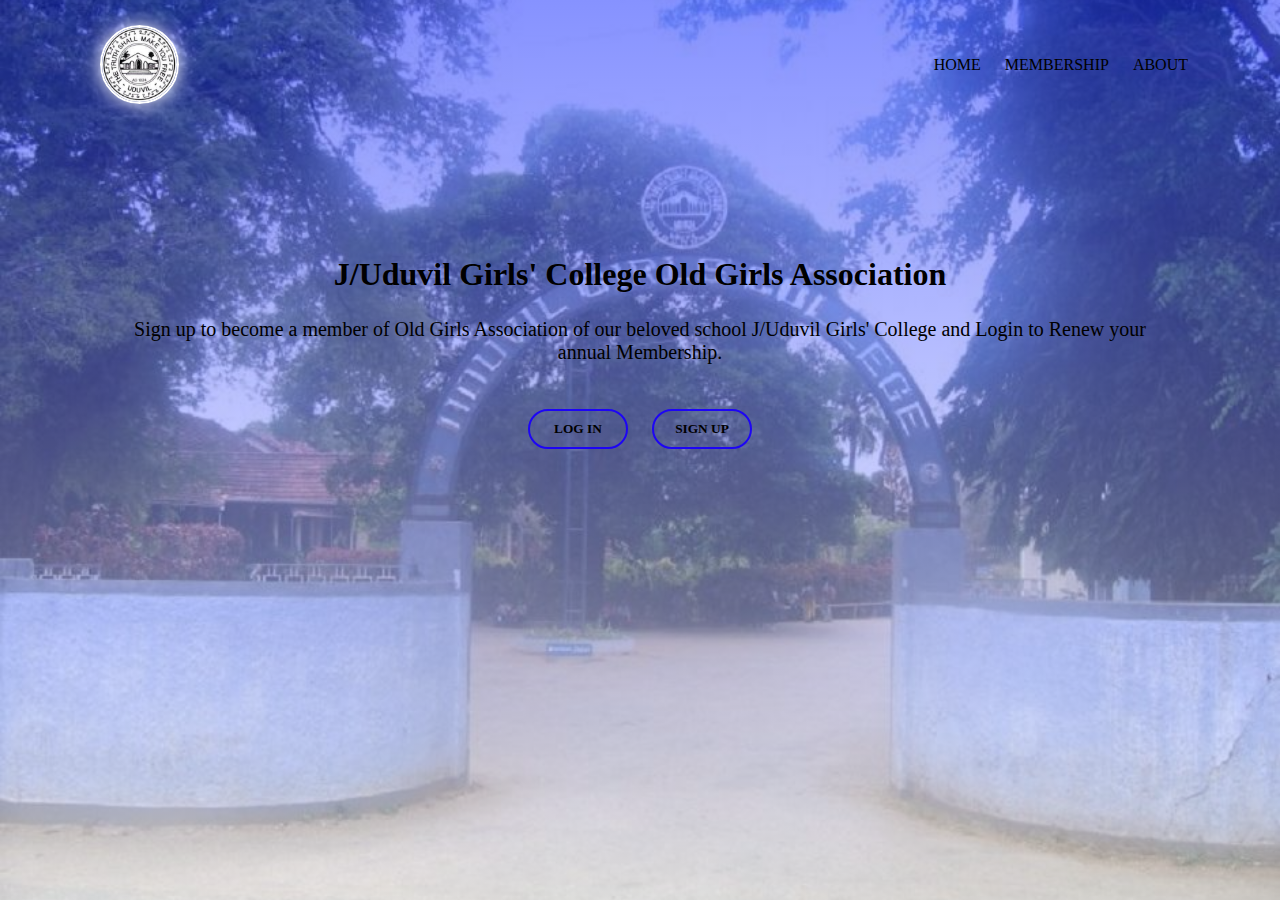
<file: index.html>
<!DOCTYPE html>
<html>
<head>
    <title>OGA</title>
    <link rel="stylesheet" href="style.css">
    <style>
        .content p{
            font-size:20px;
            margin:25px 0px;
        }
    </style>
</head>
<body>
    <div class="main">
        <nav class="navbar">
            <img src="logo.jpg" alt="logo" class="logo">
            <ul>
                <li><a href="#">Home</a></li>
                <li><a href="#">Membership</a></li>
                <li><a href="#">About</a></li>
             </ul>
        </nav>
        <div class="content">
            <h1 style="font-size: 70x;">J/Uduvil Girls' College Old Girls Association</h1>
            <p>Sign up to become a member of Old Girls Association of our beloved school J/Uduvil Girls' College and Login to Renew your annual Membership. 
            </p>

            <div>
                <button>LOG IN</button>
                <button>SIGN UP</button>
            </div>
        </div>
    </div>
</body>
</html>
</file>
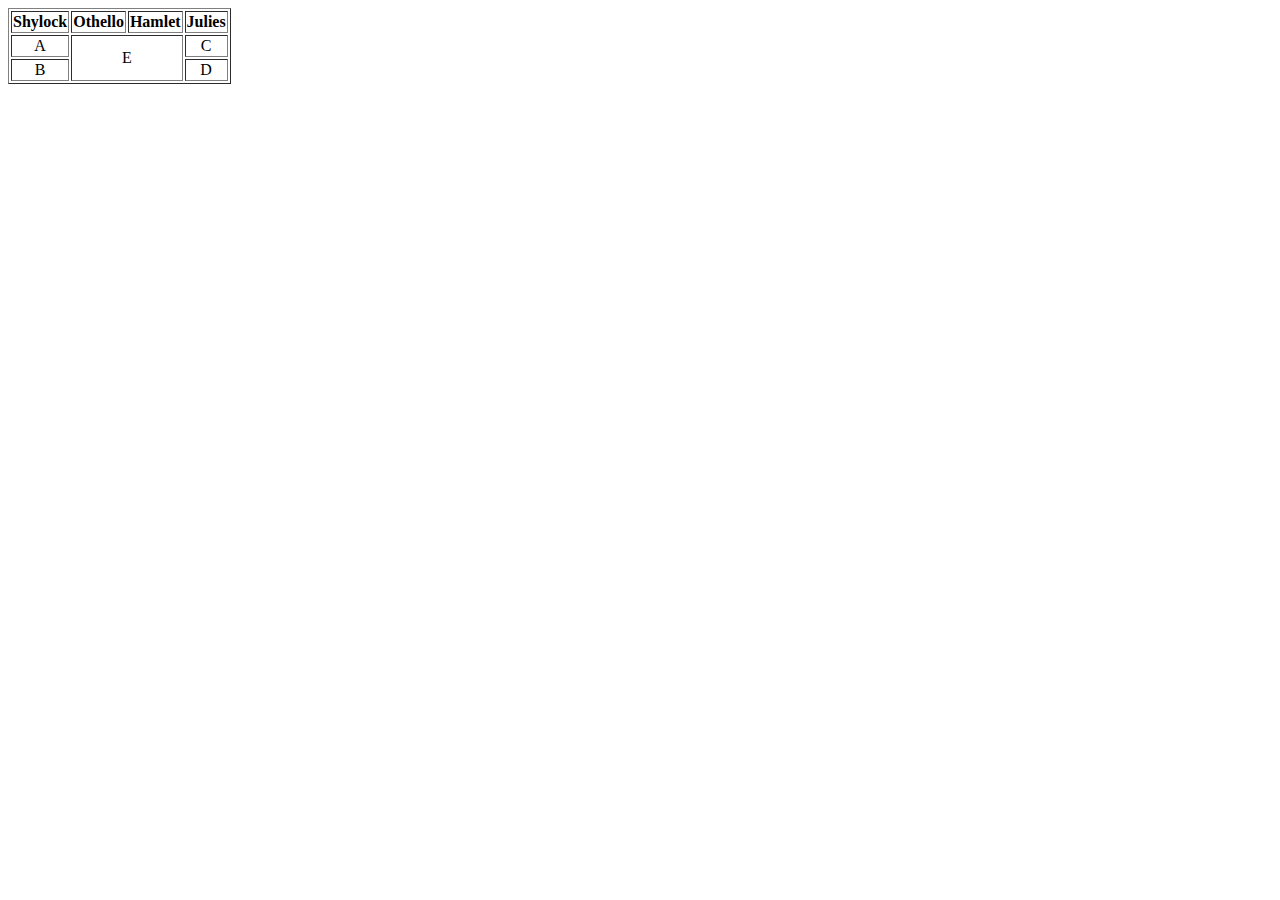
<file: question1.html>
<!DOCTYPE html>
<html>
    <head>
         <title>Question1 </title>
    </head>
    <body>

        <table border color="black">
           
            <tr>
                <th align="center">Shylock</th>  
                 <th align="center">Othello</th>   
                 <th align="center">Hamlet</th>  
                 <th align="center">Julies</th>
                </tr>
                <tr align="center">
                    <td align="center">A</td>   
                    <td colspan="2" rowspan="2" align="center" >E</td>  
                    <td align="center">C</td>
                    </tr>
                <tr align="center">
                    <td align="center">B</td>  
                    <td align="center">D</td>
                </tr>
                    
        </table>
    </body>
</html>
</file>
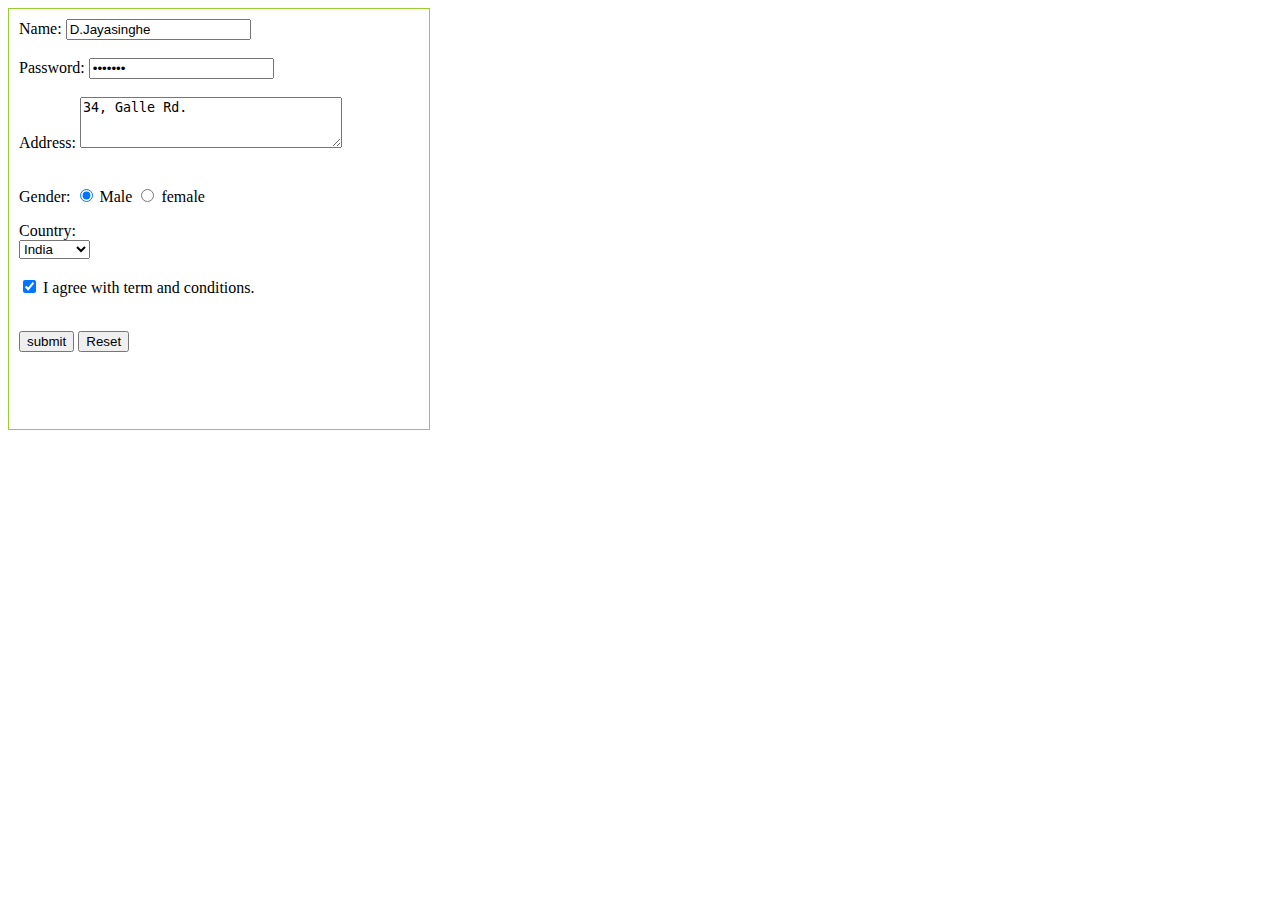
<file: question10.html>
<!DOCTYPE /> 
<html>
<head>
    <title>questionten</title>
</head>
<body>

<style>
  .bordered {
    width: 400px;
    height: 400px;
    padding: 10px;
    border: 1px solid yellowgreen;
   }
   </style>

    <div class="bordered">

<Form>
    
    <label for="name">Name:</label>
    <input type="text" id="name" value="D.Jayasinghe">  <br><br>

    <label for="pwd">Password:</label>
    <input type="password" id="password" value="*******">  <br><br>

    <label for="textbox">Address:</label>
        <textarea id="textbox" name="textbox" rows="3" cols="30">34, Galle Rd.</textarea><br><br>

  
<p>Gender:
    <input type="radio" id="male"  name="sex" value="male" checked>
    <label for="html">Male</label>
    <input type="radio" id="female" name="sex" value="female">
    <label for="css">female</label><br/></p>
    



    <label for="country">Country:</label><br />
    <select id="country" name="country">
        <option value="ind">India</option>
        <option value="sl">Srilanka</option> 
        <option value="np">Nepal</option>
    </select><br><br>

    <input type="checkbox" id="agree" value="Biology" checked>
    <label for="agree">I agree with term and conditions.</label><br><br>

    <p>
        <input type="submit" value="submit">
        <input type="reset">
    </p>
    </div>
</Form>
</body>
</html>
</file>
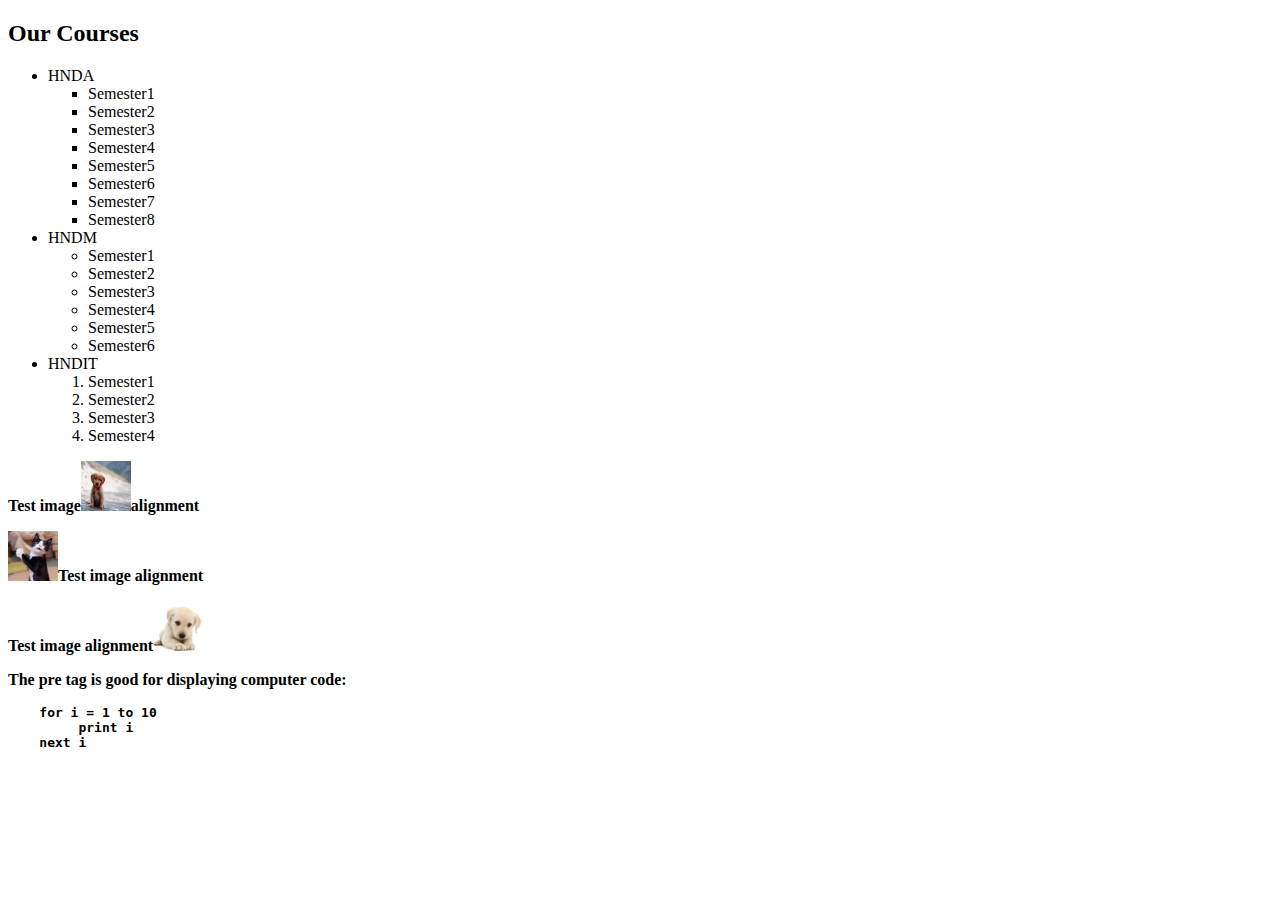
<file: question2.html>
<!DOCTYPE html>
<html>
    <head>
    <title>Question2</title>
    </head>
    <body>
        <h2>Our Courses</h2>

<ul>
    <li>HNDA</li>
                <ul style="list-style-type:square">
                    <li>Semester1</li>
                    <li>Semester2</li>
                    <li>Semester3</li>
                    <li>Semester4</li> 
                    <li>Semester5</li> 
                    <li>Semester6</li> 
                    <li>Semester7</li> 
                    <li>Semester8</li>
                </ul>

     <li>HNDM</li>
                <ul>
                    <li>Semester1</li> 
                    <li>Semester2</li> 
                    <li>Semester3</li> 
                    <li>Semester4</li> 
                    <li>Semester5</li> 
                    <li>Semester6</li>
                </ul> 

     <li>HNDIT</li>
                <ul style="list-style-type: circles;">
                    <li>Semester1</li> 
                    <li>Semester2</li> 
                    <li>Semester3</li> 
                    <li>Semester4</li>
                </ul> 

</ul><b>
<p>Test image<img src="puppy2.jpg" alt="pic1" width="50" height="50">alignment<p>
    <p><img src="cat.jpg" alt="pic2" width="50" height="50">Test image alignment<p>
    <p>Test image alignment<img src="puppy-1.jpg" alt="pic3" width="50" height="50"><p>
    
    
    <p>The pre tag is good for displaying computer code:</p>
    <pre>
    for i = 1 to 10
         print i
    next i
    
    </pre></b>
    </body>
</html>
</file>
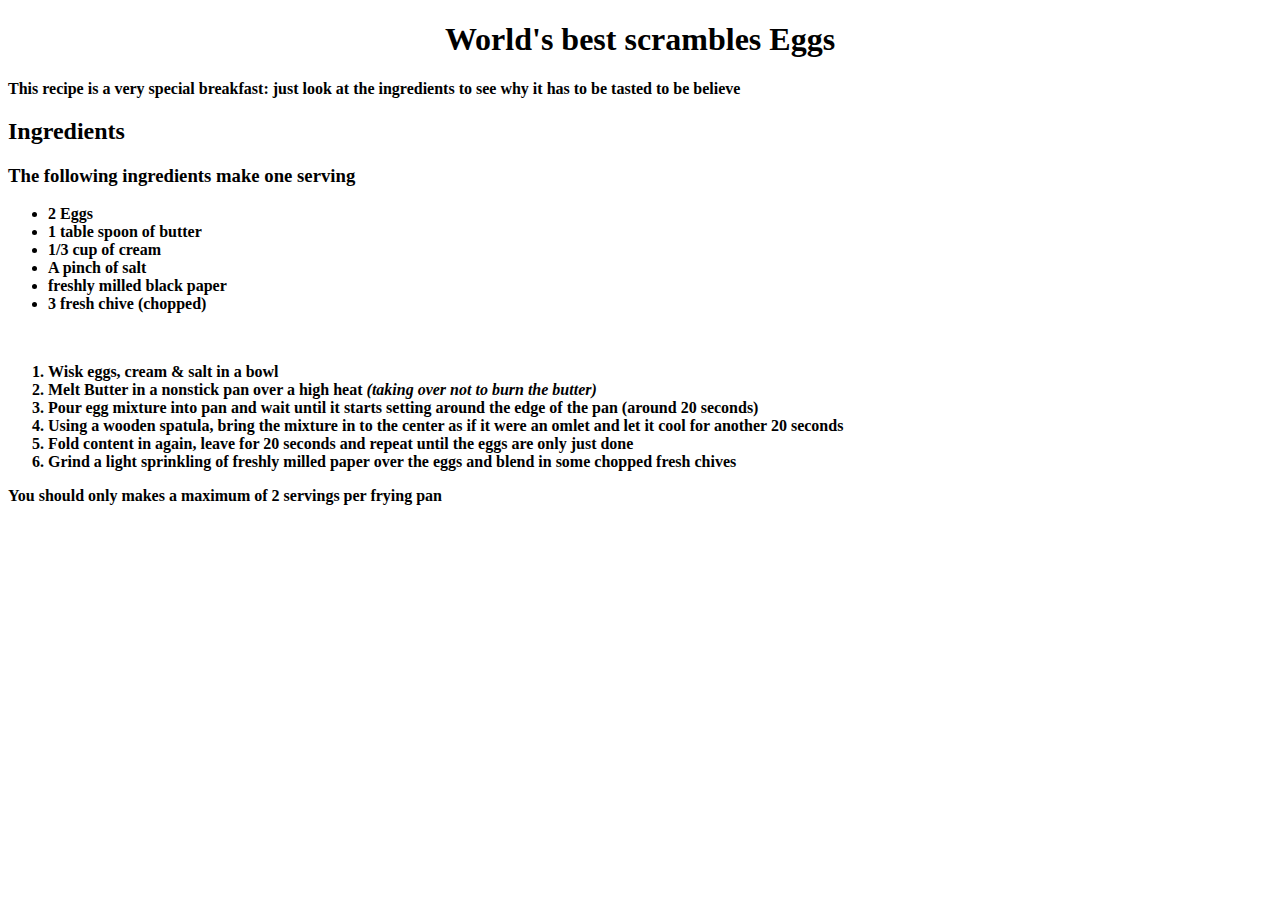
<file: question3.html>
<!DOCTYPE html>
<html>
    <title>Question3</title>
    <body>
        <h1 style="text-align:center;">World's best scrambles Eggs</h1>
        <p><b>This recipe is a very special breakfast: just look at the ingredients to see why it has to be tasted to be believe</b></p>
        <h2>Ingredients</h2>
        <h3>The following ingredients make one serving</h3>
        <ul><b>
            <li>2 Eggs</li>
            <li>1 table spoon of butter</li>
            <li>1/3 cup of cream</li>
            <li>A pinch of salt</li>
            <li>freshly milled black paper</li>
            <li>3 fresh chive (chopped)</li>
            </b>
        </ul><br>
        <ol><b>
            <li>Wisk eggs, cream & salt in a bowl</li>
            <li>Melt Butter in a nonstick pan over a high heat <i>(taking over not to burn the butter)</i></li>
            <li>Pour egg mixture into pan and wait until it starts setting around the edge of the pan (around 20 seconds)</li>
            <li>Using a wooden spatula, bring the mixture in to the center as if it were an omlet and let it cool for another 20 seconds</li>
            <li>Fold content in again, leave for 20 seconds and repeat until the eggs are only just done</li>
            <li>Grind a light sprinkling of freshly milled paper over the eggs and blend in some chopped fresh chives</li>
            </b>
        </ol>
        <p><b>You should only makes a maximum of 2 servings per frying pan</b></p>
    </body>
    </html>
</file>
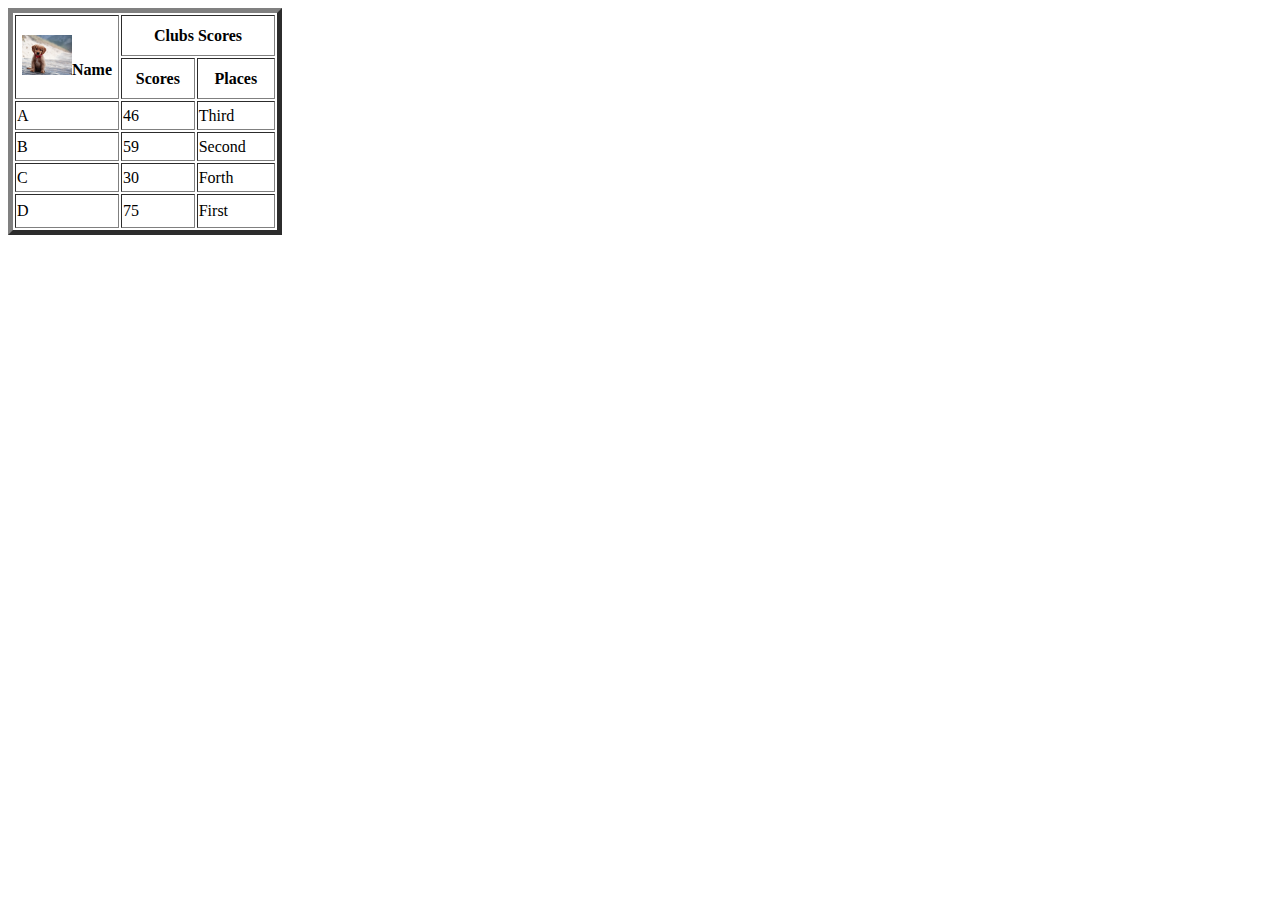
<file: question4.html>
<!DOCTYPE html>
<html>
    <head>
        <title>Question 4</title>
    </head>
    <body>
        <table border="5">
            <tr>
                <th rowspan="2" width="100" height="80"><img src="puppy2.jpg" width="50"><b>Name</b></th>
                <th colspan="2" width="150"><b>Clubs Scores</b></th>
            </tr>
            <tr>
                <th><b>Scores</b></th>
                <th><b>Places</b></th>
            </tr>
            <tr>
                <td height="25">A</td>
                <td>46</td>
                <td>Third</td>
            </tr>
            <tr>
                <td height="25">B</td>
                <td>59</td>
                <td>Second</td>
            </tr>
            <tr>
                <td height="25">C</td>
                <td>30</td>
                <td>Forth</td>
            </tr>
            <tr>
                <td height="30">D</td>
                <td>75</td>
                <td>First</td>
            </tr>
        </table>

    </body>
</html>
</file>
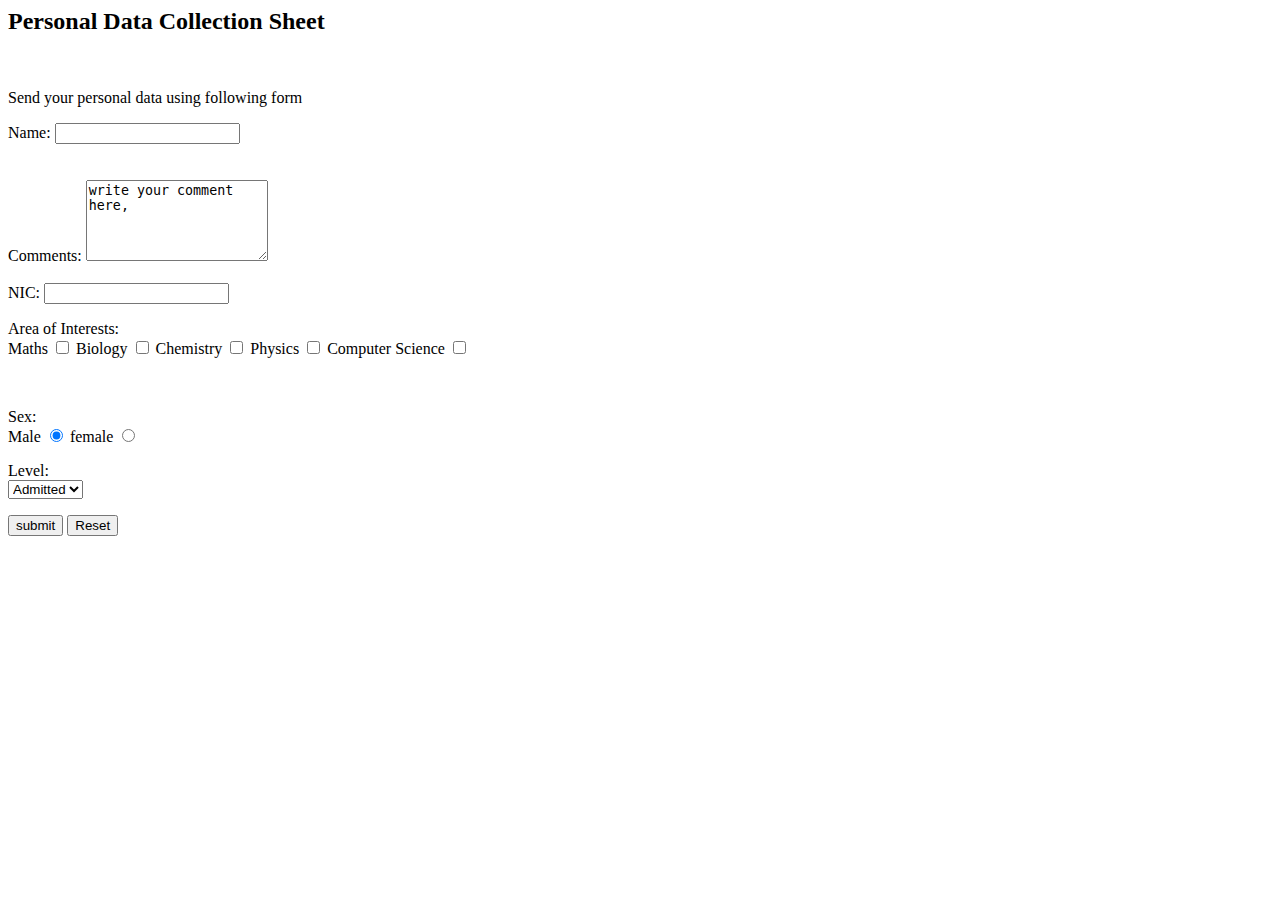
<file: question5.html>
<!DOCTYPE /> 
<html>
<head>
    <title>Untitled Page</title>
</head>
<body>
<h2>Personal Data Collection Sheet</h2>
<br>

<Form>
    <p>Send your personal data using following form</p>

    <label for="name">Name:</label>
    <input type="text" id="name">  <br><br><br>

    <label for="textbox">Comments:</label>
    <textarea id="textbox" name="teextbox" rows="5" cols="20">write your comment here,</textarea><br><br>

    <label for="nic">NIC:</label>
    <input type="text" id="nic"> <br>

    <p>Area of Interests:<br >
        <label for="area">Maths</label>
        <input type="checkbox" id="Checkbox1" name="area" value="maths">
        
        <label for="area">Biology</label>
        <input type="checkbox" id="Checkbox2" name="area" value="biology">
        
        <label for="area">Chemistry</label>
        <input type="checkbox" id="Checkbox3" name="area" value="chemistry">
        
        <label for="area">Physics</label>
        <input type="checkbox" id="Checkbox4" name="area" value="physics">
        
        <label for="area">Computer Science</label>
        <input type="checkbox" id="Checkbox5" name="area" value="Computer science">
    </p><br>
        

    <p>Sex:<br>
        <label for="html">Male</label>
        <input type="radio" id="male"  name="sex" value="male" checked>
       
        <label for="css">female</label>
        <input type="radio" id="female" name="sex" value="female">
        <br></p>
    

    <label for="level">Level:</label><br>
        <select id="level" name="level">
        <option value="admitted">Admitted</option>
        <option value="admitted">Admitted</option> 
        <option value="admitted">Admitted</option>
        </select><br>

     <p>
        <input type="submit" value="submit">
        <input type="reset">
   </p>
   
</Form>

</body>
</html>
</file>
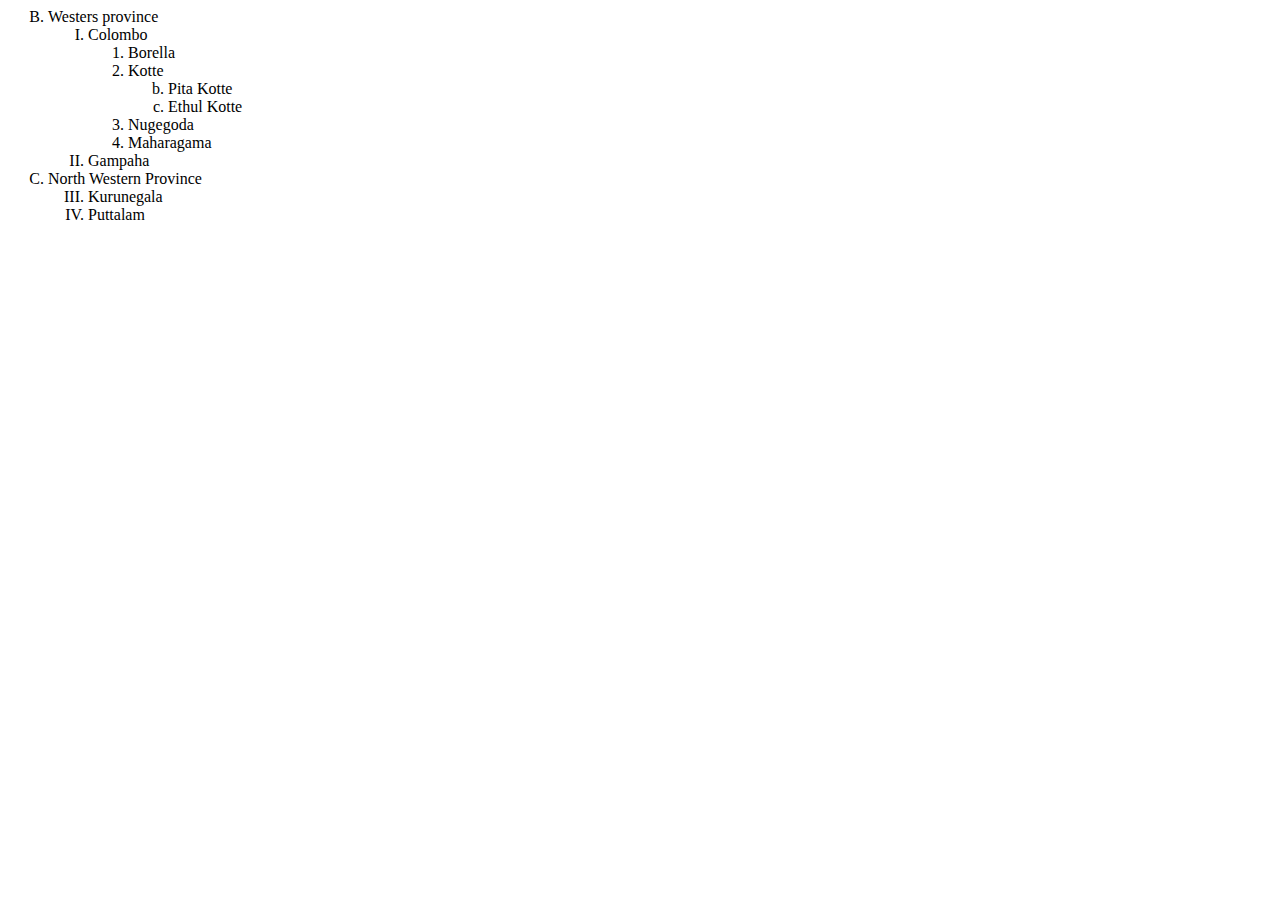
<file: question6.html>
<!DOCTYPE 
<html>
<head>
    <title>question6</title>
</head>
<body>

<ol style="list-style-type:upper-alpha" start="2">
        <li>Westers province</li>
            <ol style="list-style-type:upper-roman">
            <li>Colombo</li>
                    <ol>
                    <li>Borella</li>
                    <li>Kotte</li>
                                <ol style="list-style-type:lower-alpha" start="2">
                                    <li>Pita Kotte</li>
                                    <li>Ethul Kotte</li>
                                </ol>
                    <li>Nugegoda</li>
                    <li>Maharagama</li>
                    </ol>
            <li>Gampaha</li> </ol>
        <li>North Western Province</li>
            <ol style="list-style-type:upper-roman" start="3">
            <li>Kurunegala</li>
            <li>Puttalam</li>
            </ol>    
</ol>
</br>






</body>
</html>
</file>
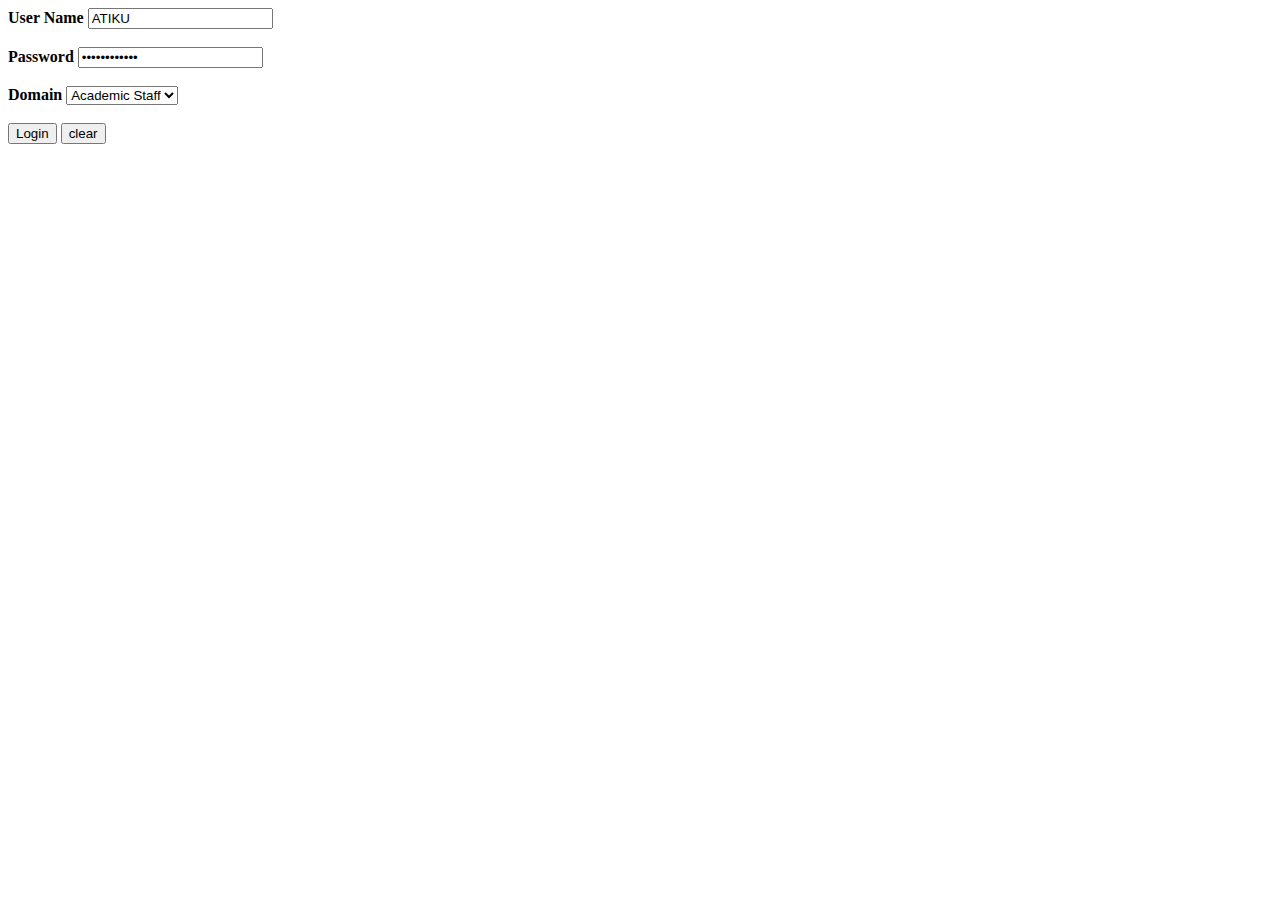
<file: question8.html>
<!DOCTYPE html>
<html>
    <head>
        <title>Question8</title>
    </head>
    <body>
        <form>
            <label for="username"><b>User Name</b></label>
            <input type="text" id="username" value="ATIKU"><br><br>
            <label for="password"><b>Password</b></label>
            <input type="password" id="password" value="012345678910"><br><br>
            <label for="domain"><b>Domain</b></label>
            <select>
                <option>Academic Staff</option>
            </select><br><br>
            <input type="submit" value="Login">
            <input type="reset" value="clear">
        </form>
    </body>
</html>
</file>
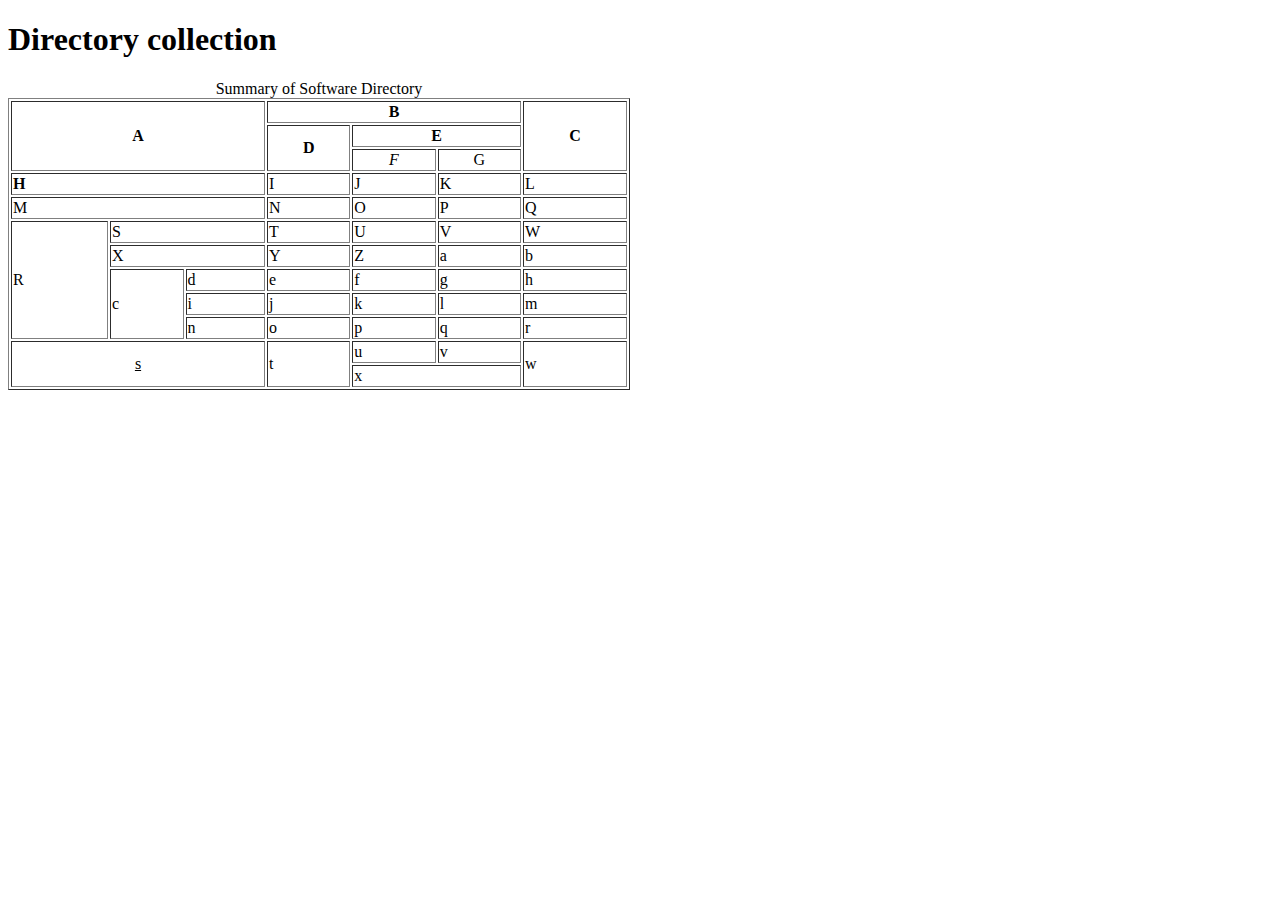
<file: question9.html>
<!DOCTYPE html>
<html>
    <head>
        <title>Question9</title>
    </head>
    <body>
        <h1>Directory collection</h1>
        
        <table border="1" >
            <caption>Summary of Software Directory</caption>
            <tr>
            <th rowspan="3" colspan="3" width="250">A</th>
            <th colspan="3" width="250">B</th>
            <th rowspan="3" width="100">C</th>
            </tr>
            <tr>
                <th rowspan="2"><b>D</b></th>
                <th colspan="2">E</th>
            </tr>
            <tr>
                <td align="center"><i>F</i></td>
                <td align="center">G</td>
            </tr>
            <tr>
                <th colspan="3" align="left"><b>H</b></th>
                <td>I</td>
                <td>J</td>
                <td>K</td>
                <td>L</td>
            </tr>
            <tr>
                <td colspan="3">M</td>
                <td>N</td>
                <td>O</td>
                <td>P</td>
                <td>Q</td>
            </tr>
            <tr>
                <td rowspan="5">R</td>
                <td colspan="2">S</td>
                <td>T</td>
                <td>U</td>
                <td>V</td>
                <td>W</td>
            </tr>
            <tr>
            <td colspan="2">X</td>
            <td>Y</td>
            <td>Z</td>
            <td>a</td>
            <td>b</td>
            </tr>
            <tr>
               <td rowspan="3">c</td> 
               <td>d</td>
               <td>e</td>
               <td>f</td>
               <td>g</td>
               <td>h</td>
            </tr>
            <tr>
                <td>i</td>
                <td>j</td>
                <td>k</td>
                <td>l</td>
                <td>m</td>
            </tr>
            <tr>
                <td>n</td>
                <td>o</td>
                <td>p</td>
                <td>q</td>
                <td>r</td>
            </tr>
            <tr>
                <td colspan="3" rowspan="2" align="center"><u>s</u></td>
                <td rowspan="2">t</td>
                <td>u</td>
                <td>v</td>
                <td rowspan="2">w</td>
            </tr>
            <tr>
                <td colspan="2">x</td>
            </tr>
        </table>
    </body>
</html>
</file>
<file: style.css>
*{
    margin: 0;
    padding: 0;
    font-family: serif;
}
div.main{
    background-image: linear-gradient(to bottom, rgba(14, 38, 255, 0.5), rgba(255, 255, 255, 0.5)),
    url('background.jpg');
    height:100vh;
    width: 100%;
    background-position: center;
    background-repeat: no-repeat;
    background-size:cover;
}

ul li{
    list-style:none;
    display: inline;
    margin-left:20px;
}

li a{
    text-decoration: none;
    color: rgb(0, 0, 0);
    text-transform: uppercase;
}

.logo{
    width:75px;
    height:75px;
    cursor:pointer;
    border:rgb(255, 255, 255) solid 2px;
    border-radius: 50%;
    position: relative;
    box-shadow:0px 0px 20px rgb(255, 255, 255); 
}
.navbar{
    width:85%;
    display:flex;
    justify-content: space-between;
    align-items: center;
    position: absolute;
    padding-top:25px;
    margin: 0 100px;
}

div.content{
    display: inline-block;
    align-items: center;
    color: rgb(0, 0, 0);
    text-align: center;
    margin-top: 20%;
    margin-left:10%; 
    max-width:80%; 
   
}

 button {
    width: 100px;
    padding: 10px 0;
    margin: 20px 10px;
    text-align: center;
    font-weight: bold;
    border: 2px solid #1d05f5;
    border-radius: 25px;
    background: transparent;
}

button:hover {
    background: #ffffff6b;
    color: #fff;
}
}
</file>
